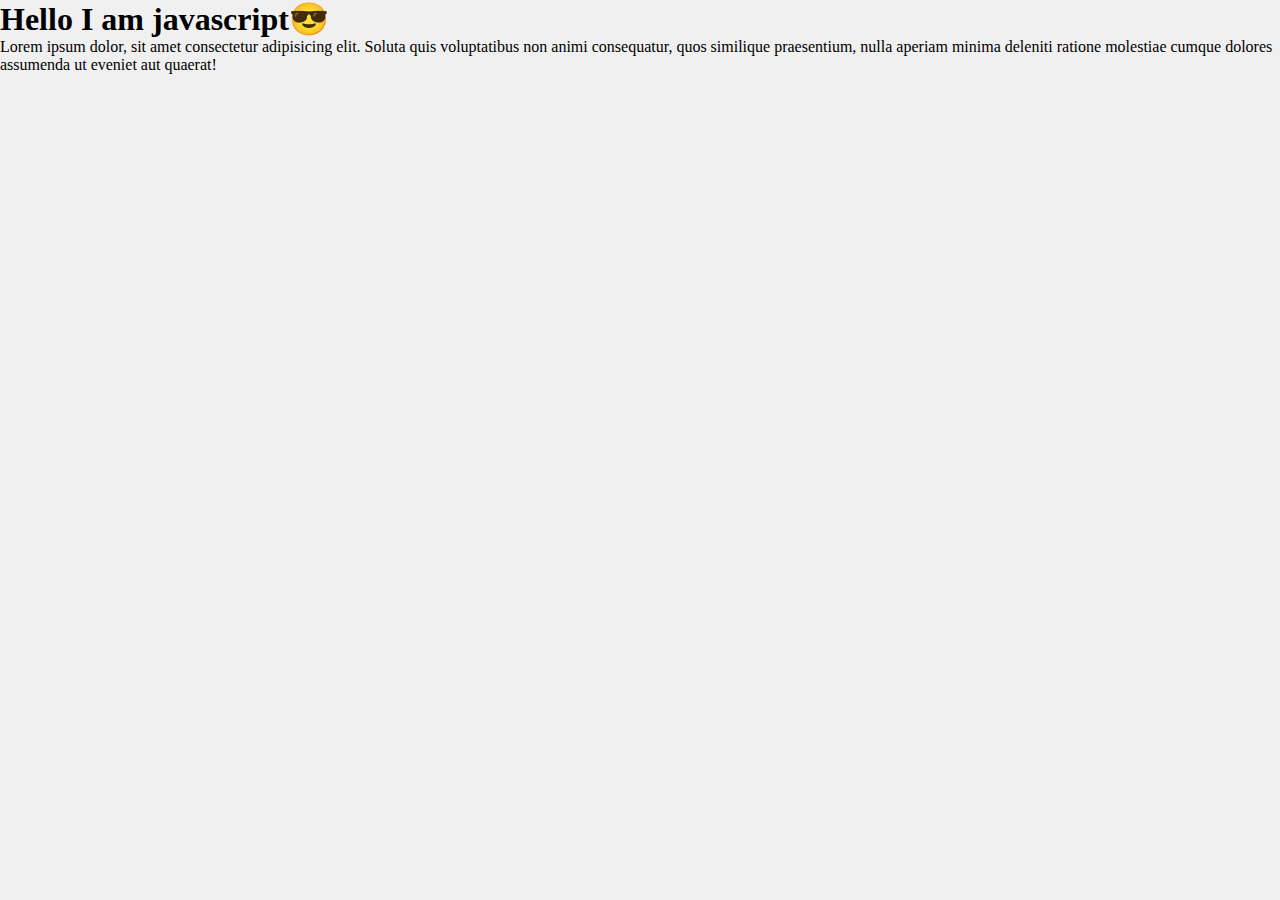
<file: Lecture-1/index.html>
<!DOCTYPE html>
<html lang="en">
  <head>
    <meta charset="UTF-8" />
    <meta name="viewport" content="width=device-width, initial-scale=1.0" />
    <title>Document</title>
    <link rel="stylesheet" href="style.css" />
  </head>
  <body>
    <h1>Hello I am javascript😎</h1>
    <p>
      Lorem ipsum dolor, sit amet consectetur adipisicing elit. Soluta quis
      voluptatibus non animi consequatur, quos similique praesentium, nulla
      aperiam minima deleniti ratione molestiae cumque dolores assumenda ut
      eveniet aut quaerat!
    </p>
    <script src="script.js"></script>
  </body>
</html>
</file>
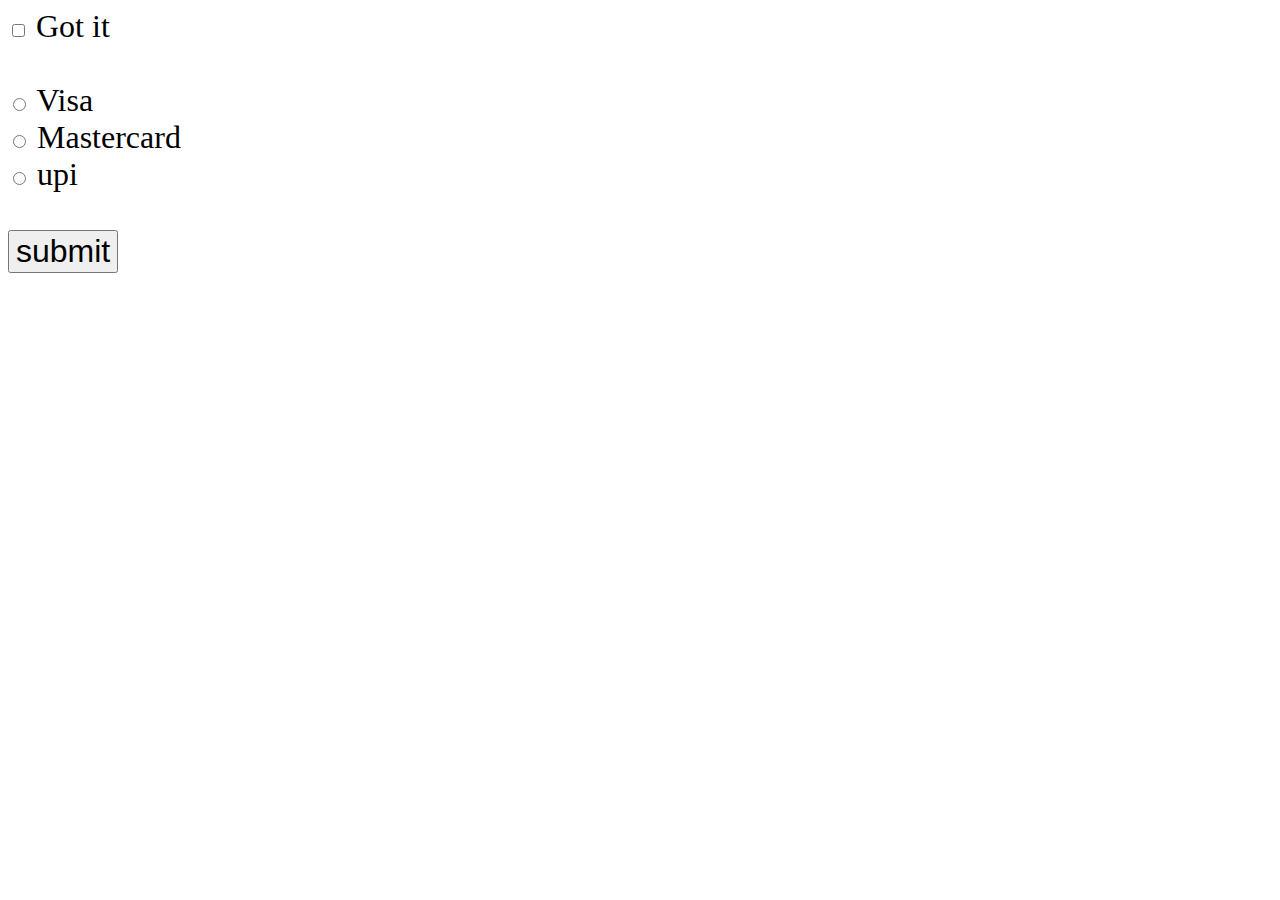
<file: Lecture-10 (checked)/index.html>
<!DOCTYPE html>
<html lang="en">
<head>
    <meta charset="UTF-8">
    <meta name="viewport" content="width=device-width, initial-scale=1.0">
    <title>Document</title>
    <link rel="stylesheet" href="style.css">
</head>
<body>
     <input type="checkbox" id="mycheckbox">
     <label for="mycheckbox">Got it</label> <br><br>

     <input type="radio" id="visabtn" name="card" >
     <label for="visabtn">Visa</label><br>

     <input type="radio" id="mastercardbtn" name="card" >
     <label for="mastercardbtn">Mastercard</label><br>

     <input type="radio" id="upibtn" name="card">
     <label for="upibtn">upi</label><br><br>

     <button type="submit" id="mysubmit" >submit</button>

     <p id="subresult" ></p>
     <p id="pyamentresult" ></p>



    <script src="script.js"></script>
</body>
</html>
</file>
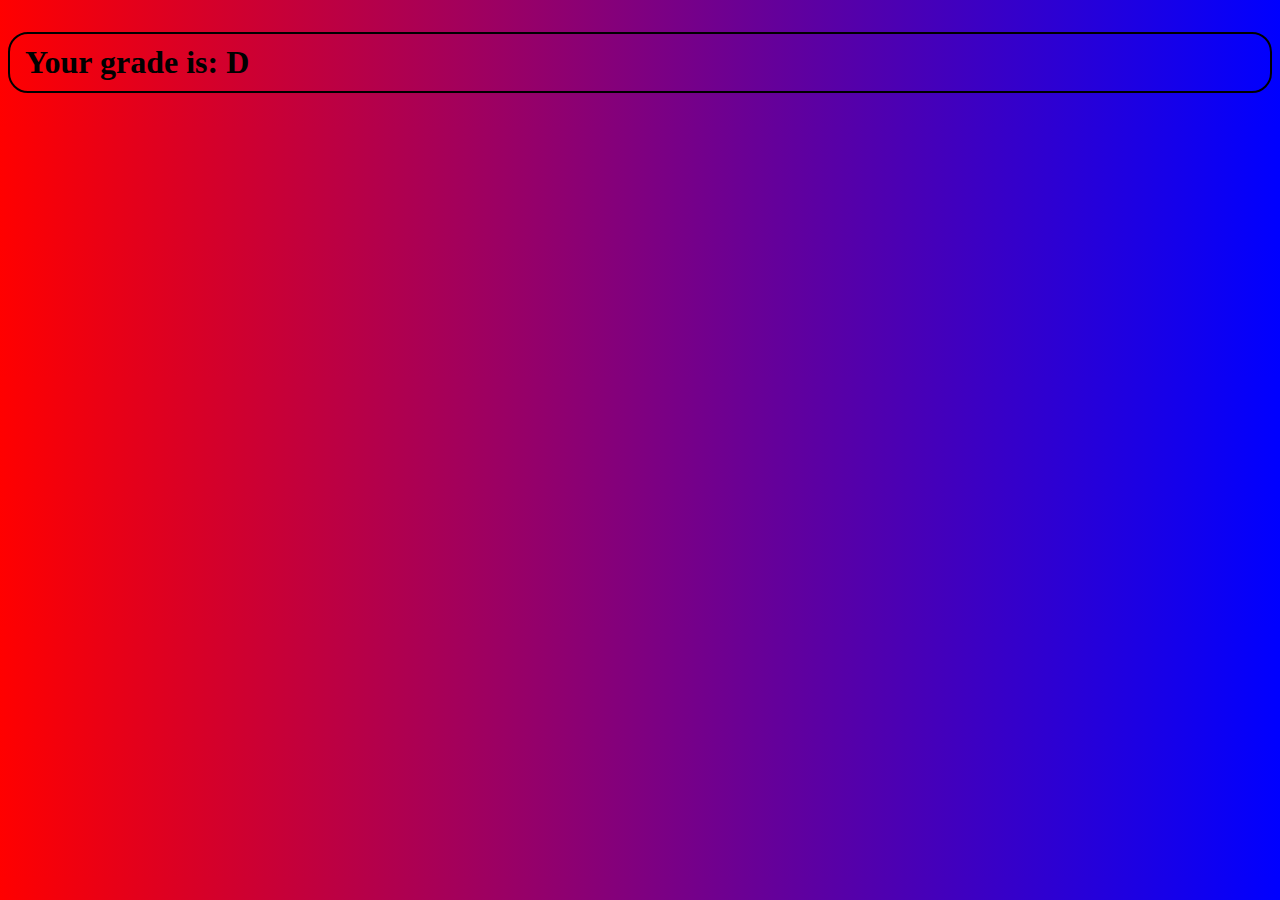
<file: Lecture-11(ternary operator)/index.html>
<!DOCTYPE html>
<html lang="en">
<head>
    <meta charset="UTF-8">
    <meta name="viewport" content="width=device-width, initial-scale=1.0">
    <title>Document</title>
    <link rel="stylesheet" href="style.css">
</head>
<body>
    <h3 id="yourmarks" ></h3>

    <script src="script.js"></script>
</body>
</html>
</file>
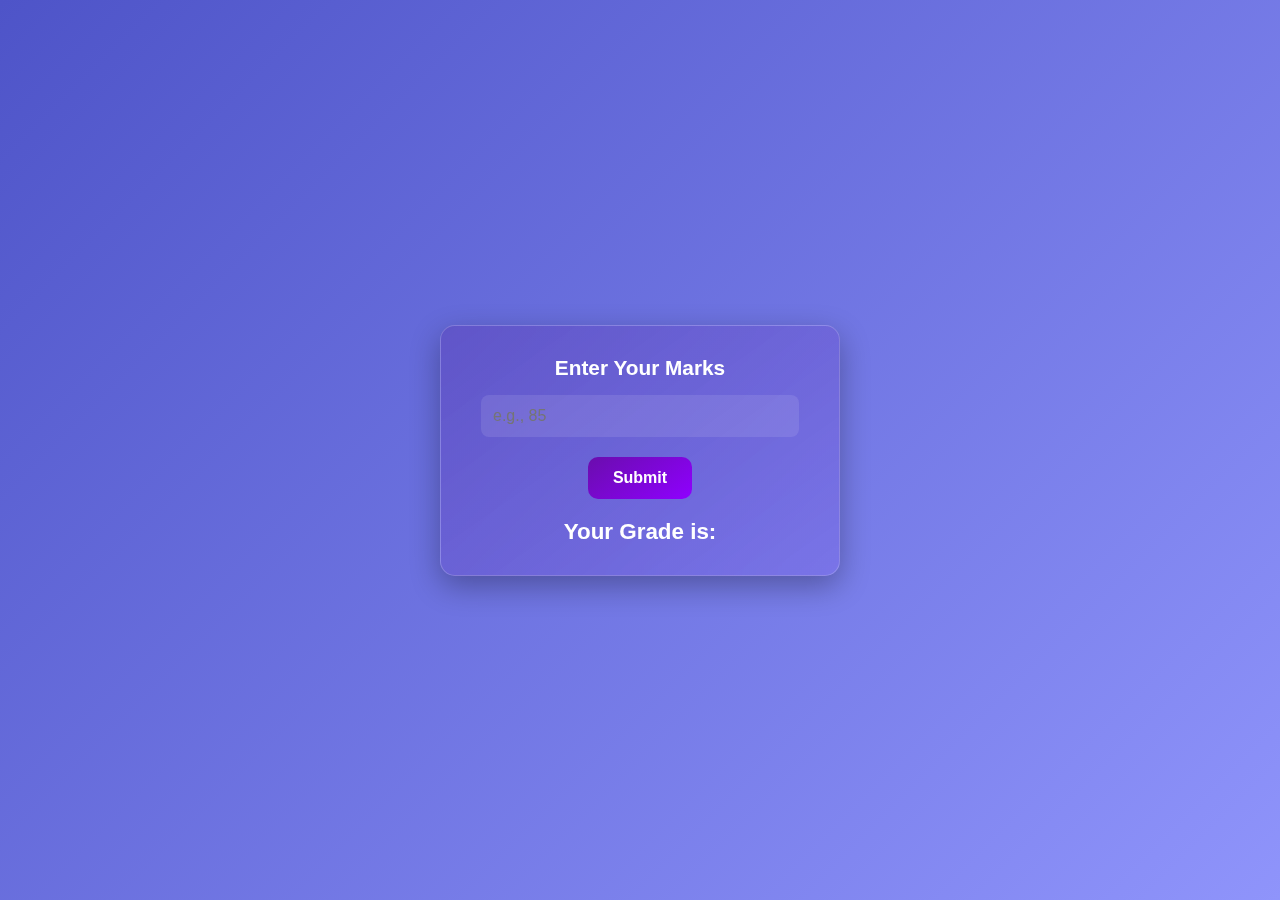
<file: Lecture-12(Switches)/index.html>
<!DOCTYPE html>
<html lang="en">
<head>
    <meta charset="UTF-8">
    <meta name="viewport" content="width=device-width, initial-scale=1.0">
    <title>Grade Calculator</title>
    <link rel="stylesheet" href="style.css">
</head>
<body>
    <form>
        <label for="marks">Enter Your Marks</label>
        <input type="number" id="marks" placeholder="e.g., 85">
        <button type="submit" role="button" id="button">Submit</button>
        <h3>Your Grade is: <span id="grade"></span></h3>
    </form>
    <script src="script.js"></script>
</body>
</html>
</file>
<file: Lecture-1/style.css>
* {
    margin: 0;
    padding: 0;
    box-sizing: border-box;
}

html,
body {
    height: 100%;
    width: 100%;
}

body {
    background-color: #f0f0f0;
    color: black
}
</file>
<file: Lecture-10 (checked)/style.css>
body{
    font-family: Verdana;
    font-size: 2em;
}

#mysubmit{
    font-size: 1em;
}
</file>
<file: Lecture-11(ternary operator)/style.css>
body{
    background:linear-gradient(to right, red,blue);
    color: black;
}
h3{
    font-size: 2em;
    font-family: 'Segoe UI';
    border: 2px solid;
    padding: 10px 15px;
    -webkit-text-fill-color: limegreen,blue;
    border-radius: 20px;
}
</file>
<file: Lecture-12(Switches)/style.css>
/* General reset */
* {
    margin: 0;
    padding: 0;
    box-sizing: border-box;
}

/* Body styling */
body {
    font-family: 'Poppins', sans-serif;
    background: linear-gradient(135deg, #4e54c8, #8f94fb); /* Violet-Purple gradient */
    color: #ffffff;
    display: flex;
    justify-content: center;
    align-items: center;
    height: 100vh;
    padding: 20px;
}

/* Form container */
form {
    background: linear-gradient(145deg, rgba(75, 0, 130, 0.2), rgba(138, 43, 226, 0.1));
    border: 1px solid rgba(255, 255, 255, 0.2);
    border-radius: 15px;
    box-shadow: 0px 10px 30px rgba(0, 0, 0, 0.3);
    padding: 30px 40px;
    width: 100%;
    max-width: 400px;
    text-align: center;
    backdrop-filter: blur(10px);
}

/* Label styling */
label {
    font-size: 1.3rem;
    font-weight: 600;
    display: block;
    margin-bottom: 15px;
    color: #ffffff;
}

/* Input styling */
input[type="number"] {
    width: 100%;
    padding: 12px;
    font-size: 1rem;
    border: none;
    border-radius: 8px;
    outline: none;
    margin-bottom: 20px;
    background: rgba(255, 255, 255, 0.1);
    color: #ffffff;
    transition: box-shadow 0.3s ease, transform 0.2s ease;
}

input[type="number"]:focus {
    box-shadow: 0 0 10px #7f00ff;
    transform: scale(1.02);
}

/* Button styling */
button {
    background: linear-gradient(145deg, #6a0dad, #8f00ff);
    color: white;
    border: none;
    padding: 12px 25px;
    font-size: 1rem;
    font-weight: bold;
    border-radius: 10px;
    cursor: pointer;
    transition: background 0.3s ease, transform 0.3s ease;
}

button:hover {
    background: linear-gradient(145deg, #8f00ff, #6a0dad);
    transform: scale(1.1);
}

/* Grade display styling */
h3 {
    font-size: 1.4rem;
    margin-top: 20px;
}

span#grade {
    font-weight: bold;
    color: #ffd700; /* Highlighted gold grade */
}

/* Responsive design */
@media (max-width: 600px) {
    body {
        padding: 10px;
    }

    form {
        width: 100%;
        padding: 20px 30px;
    }
}
</file>
